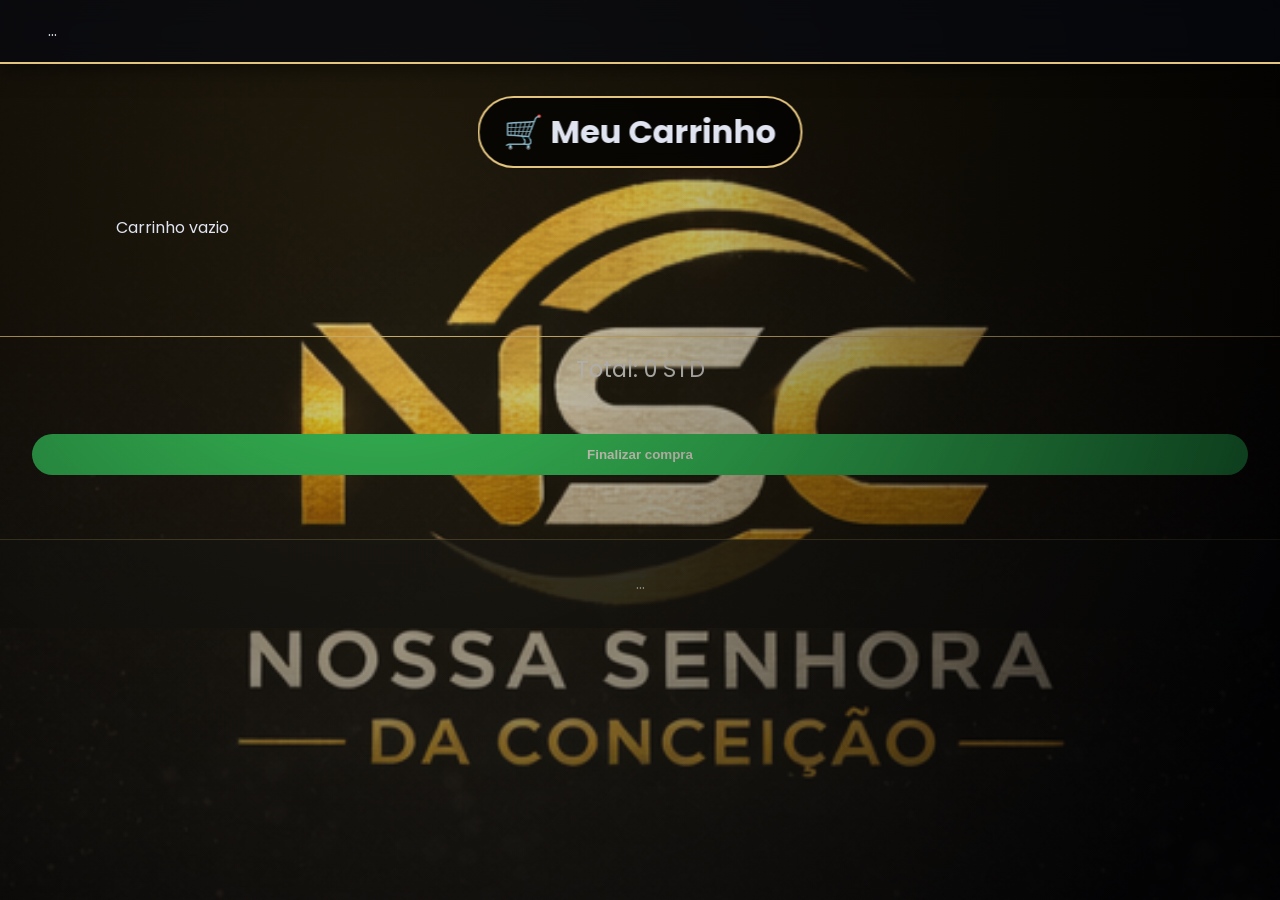
<file: carrinho.html>
<!doctype html>
<html lang="pt">
  <head>
    <meta charset="UTF-8" />
    <meta name="viewport" content="width=device-width, initial-scale=1.0" />
    <title>NSC | Home</title>
    <link
      href="https://fonts.googleapis.com/css2?family=Playfair+Display:wght@400;500;600;700&family=Poppins:wght@300;400;500;600&display=swap"
      rel="stylesheet"
    />
    <link rel="stylesheet" href="style.css" />
    <style>
      /* Fundo estático com imagem fixa (adicione sua imagem) */
      body {
        background-image: url("fundo-site.jpg"); /* ← troque pelo nome da sua imagem */
        background-attachment: fixed;
        background-size: cover;
        background-position: center;
        background-repeat: no-repeat;
      }
      /* O bg-glow vai sobrepor suavemente a imagem */
      .bg-glow {
        position: fixed;
        top: 0;
        left: 0;
        width: 100%;
        height: 100%;
        background: radial-gradient(
          circle at 30% 20%,
          rgba(212, 175, 55, 0.15),
          rgba(0, 0, 0, 0.8) 90%
        );
        pointer-events: none;
        z-index: 0;
      }
    </style>
  </head>
  <body>
    <div class="bg-glow"></div>
    <header>...</header>
    <main>
      <h3 class="section-title">🛒 Meu Carrinho</h3>
      <div class="grelha" id="carrinhoPagina"></div>
      <div class="total" style="text-align: center; margin-top: 2rem">
        Total: <span id="totalCarrinhoPagina">0</span> STD
      </div>
      <div style="text-align: center; margin: 2rem">
        <button id="finalizarCompraPagina" class="btn-finalizar">
          Finalizar compra
        </button>
      </div>
    </main>
    <footer class="footer">...</footer>
    <script src="script.js"></script>
    <script>
      function renderizarCarrinhoPagina() {
        const container = document.getElementById("carrinhoPagina");
        const totalSpan = document.getElementById("totalCarrinhoPagina");
        const carrinho = JSON.parse(
          localStorage.getItem("carrinhoNSC") || "[]",
        );
        if (carrinho.length === 0) {
          container.innerHTML =
            '<p style="text-align:center">Carrinho vazio</p>';
          totalSpan.innerText = "0";
          return;
        }
        let total = 0;
        container.innerHTML = carrinho
          .map((item) => {
            total += item.preco * item.qtd;
            return `<div class="produto"><img src="${item.imagem}"><h3>${item.nome}</h3><div class="preco">R$ ${item.preco}</div><div>Qtd: ${item.qtd}</div><button class="remover-item" data-id="${item.id}">Remover</button></div>`;
          })
          .join("");
        totalSpan.innerText = total.toFixed(2);
        document.querySelectorAll(".remover-item").forEach((btn) => {
          btn.addEventListener("click", () => {
            let carr = JSON.parse(localStorage.getItem("carrinhoNSC") || "[]");
            carr = carr.filter((i) => i.id != btn.dataset.id);
            localStorage.setItem("carrinhoNSC", JSON.stringify(carr));
            renderizarCarrinhoPagina();
          });
        });
      }
      document
        .getElementById("finalizarCompraPagina")
        ?.addEventListener("click", () => {
          let carr = JSON.parse(localStorage.getItem("carrinhoNSC") || "[]");
          if (carr.length === 0) return alert("Carrinho vazio");
          let msg = "Pedido:\n";
          carr.forEach(
            (i) => (msg += `- ${i.nome} x${i.qtd} = R$ ${i.preco * i.qtd}\n`),
          );
          const total = carr.reduce((a, b) => a + b.preco * b.qtd, 0);
          msg += `\nTotal: R$ ${total.toFixed(2)}`;
          window.open(
            `https://wa.me/5511999999999?text=${encodeURIComponent(msg)}`,
          );
        });
      renderizarCarrinhoPagina();
    </script>
  </body>
</html>
</file>
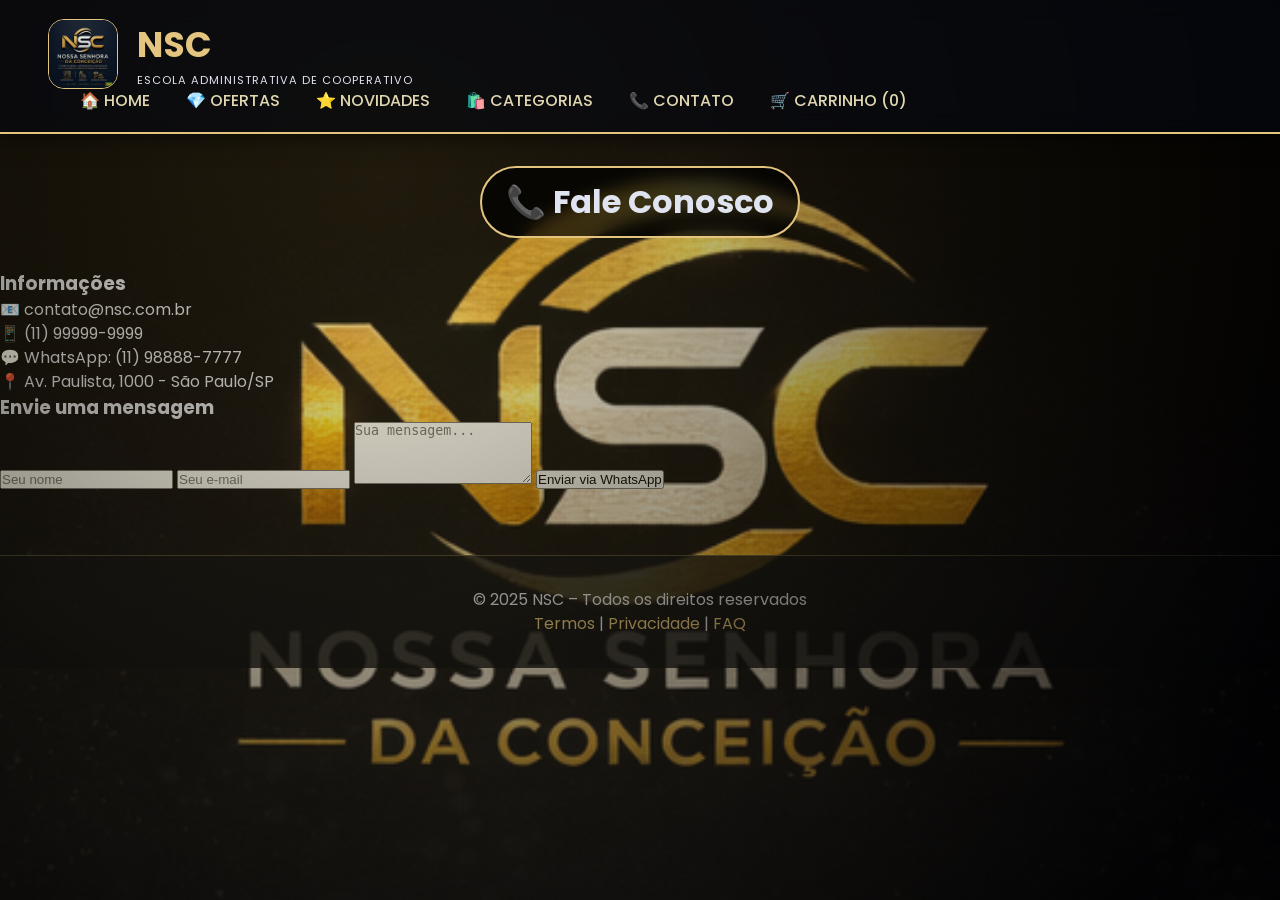
<file: contato.html>
<!doctype html>
<html lang="pt">
  <head>
    <meta charset="UTF-8" />
    <meta name="viewport" content="width=device-width, initial-scale=1.0" />
    <title>NSC | Home</title>
    <link
      href="https://fonts.googleapis.com/css2?family=Playfair+Display:wght@400;500;600;700&family=Poppins:wght@300;400;500;600&display=swap"
      rel="stylesheet"
    />
    <link rel="stylesheet" href="style.css" />
    <style>
      /* Fundo estático com imagem fixa (adicione sua imagem) */
      body {
        background-image: url("fundo-site.jpg"); /* ← troque pelo nome da sua imagem */
        background-attachment: fixed;
        background-size: cover;
        background-position: center;
        background-repeat: no-repeat;
      }
      /* O bg-glow vai sobrepor suavemente a imagem */
      .bg-glow {
        position: fixed;
        top: 0;
        left: 0;
        width: 100%;
        height: 100%;
        background: radial-gradient(
          circle at 30% 20%,
          rgba(212, 175, 55, 0.15),
          rgba(0, 0, 0, 0.8) 90%
        );
        pointer-events: none;
        z-index: 0;
      }
    </style>
  </head>
  <body>
    <div class="bg-glow"></div>
    <header>
      <div class="logo-container">
        <img src="Logo.jpeg" alt="NSC Logo" class="logo-img" />
        <div class="logo-texto">
          <h1>NSC</h1>
          <p>ESCOLA ADMINISTRATIVA DE COOPERATIVO</p>
        </div>
      </div>
      <nav>
        <a href="index.html">🏠 HOME</a>
        <a href="ofertas.html">💎 OFERTAS</a>
        <a href="novidades.html">⭐ NOVIDADES</a>
        <a href="categorias.html">🛍️ CATEGORIAS</a>
        <a href="contato.html" class="active">📞 CONTATO</a>
        <a href="#" id="abrirCarrinhoBtn"
          >🛒 CARRINHO (<span id="contadorCarrinho">0</span>)</a
        >
      </nav>
    </header>
    <main>
      <h3 class="section-title">📞 Fale Conosco</h3>
      <div class="contato-container">
        <div class="contato-info">
          <h3>Informações</h3>
          <p>📧 contato@nsc.com.br</p>
          <p>📱 (11) 99999-9999</p>
          <p>💬 WhatsApp: (11) 98888-7777</p>
          <p>📍 Av. Paulista, 1000 - São Paulo/SP</p>
        </div>
        <div class="contato-formulario">
          <h3>Envie uma mensagem</h3>
          <form id="formContato">
            <input type="text" id="nome" placeholder="Seu nome" required />
            <input type="email" id="email" placeholder="Seu e-mail" required />
            <textarea
              id="mensagem"
              rows="4"
              placeholder="Sua mensagem..."
            ></textarea>
            <button type="submit">Enviar via WhatsApp</button>
          </form>
        </div>
      </div>
    </main>
    <footer class="footer">
      <p>© 2025 NSC – Todos os direitos reservados</p>
      <p>
        <a href="termos.html">Termos</a> |
        <a href="privacidade.html">Privacidade</a> | <a href="faq.html">FAQ</a>
      </p>
    </footer>
    <div id="carrinhoOverlay" class="overlay">...</div>
    <script src="script.js"></script>
  </body>
</html>
</file>
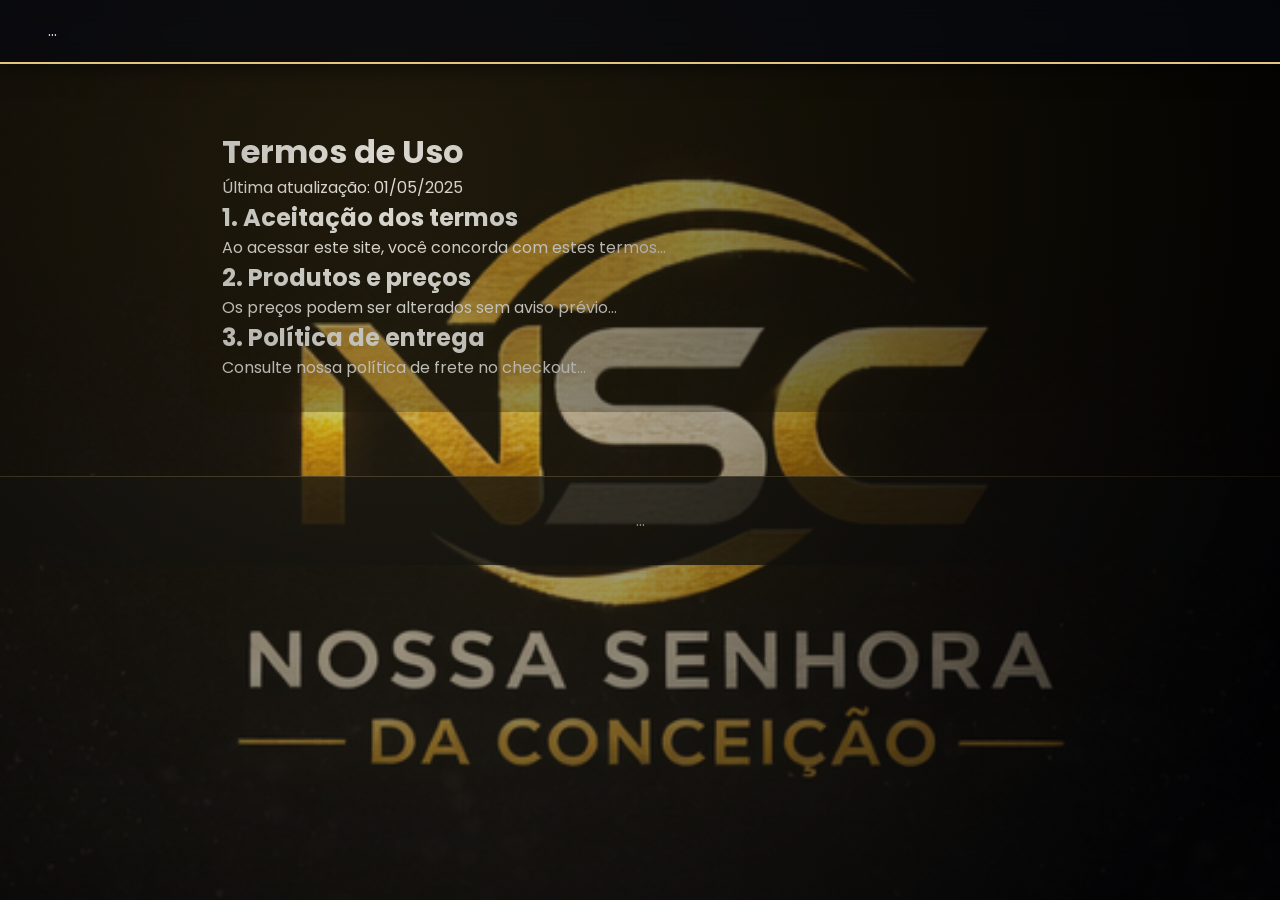
<file: faq.html>
<!doctype html>
<html lang="pt">
  <head>
    <meta charset="UTF-8" />
    <meta name="viewport" content="width=device-width, initial-scale=1.0" />
    <title>NSC | Home</title>
    <link
      href="https://fonts.googleapis.com/css2?family=Playfair+Display:wght@400;500;600;700&family=Poppins:wght@300;400;500;600&display=swap"
      rel="stylesheet"
    />
    <link rel="stylesheet" href="style.css" />
    <style>
      /* Fundo estático com imagem fixa (adicione sua imagem) */
      body {
        background-image: url("fundo-site.jpg"); /* ← troque pelo nome da sua imagem */
        background-attachment: fixed;
        background-size: cover;
        background-position: center;
        background-repeat: no-repeat;
      }
      /* O bg-glow vai sobrepor suavemente a imagem */
      .bg-glow {
        position: fixed;
        top: 0;
        left: 0;
        width: 100%;
        height: 100%;
        background: radial-gradient(
          circle at 30% 20%,
          rgba(212, 175, 55, 0.15),
          rgba(0, 0, 0, 0.8) 90%
        );
        pointer-events: none;
        z-index: 0;
      }
    </style>
  </head>
  <body>
    <div class="bg-glow"></div>
    <header>...</header>
    <main
      style="
        max-width: 900px;
        margin: 2rem auto;
        padding: 2rem;
        background: rgba(0, 0, 0, 0.3);
        border-radius: 28px;
      "
    >
      <h1>Termos de Uso</h1>
      <p>Última atualização: 01/05/2025</p>
      <h2>1. Aceitação dos termos</h2>
      <p>Ao acessar este site, você concorda com estes termos...</p>
      <h2>2. Produtos e preços</h2>
      <p>Os preços podem ser alterados sem aviso prévio...</p>
      <h2>3. Política de entrega</h2>
      <p>Consulte nossa política de frete no checkout...</p>
    </main>
    <footer class="footer">...</footer>
    <script src="script.js"></script>
  </body>
</html>
</file>
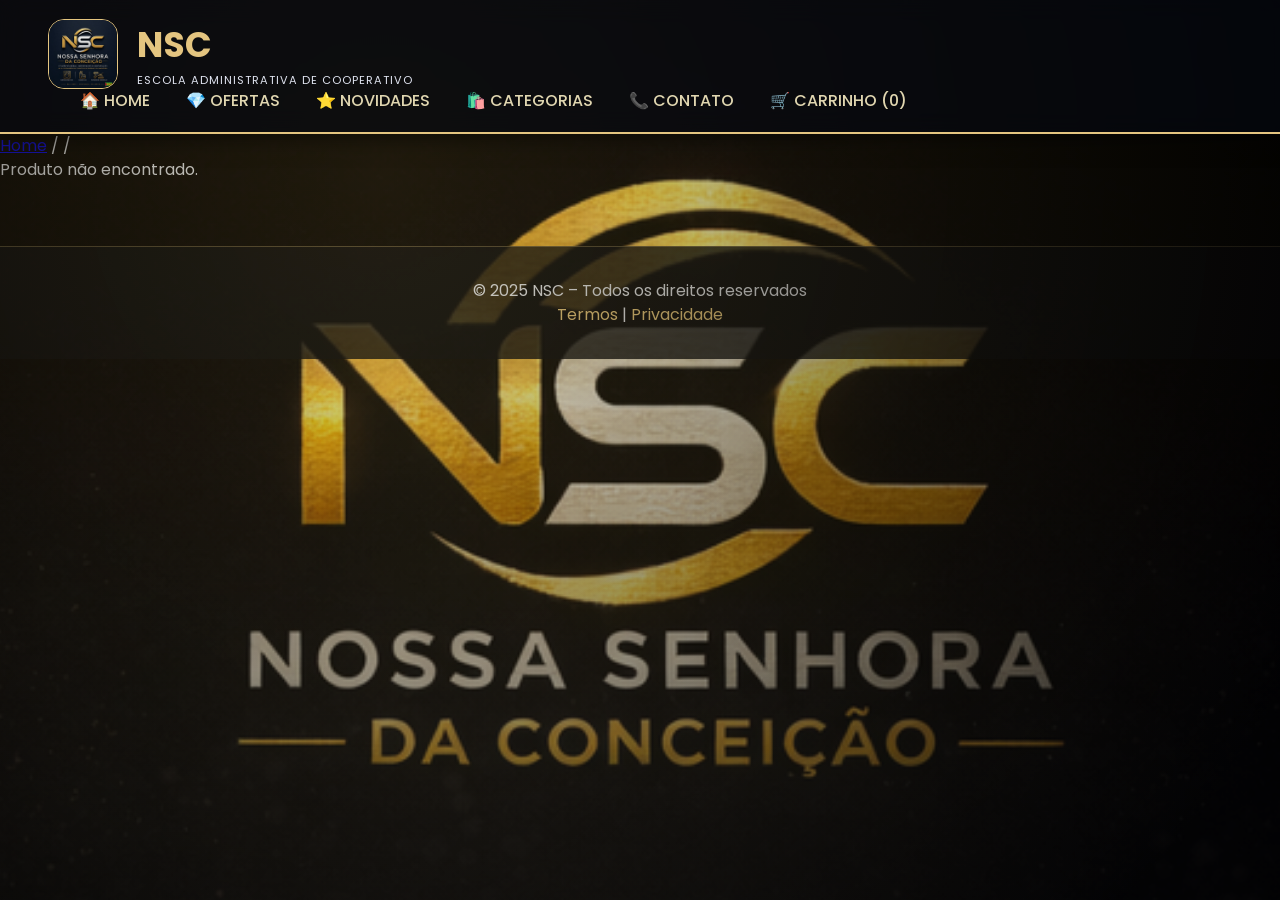
<file: produto.html>
<!doctype html>
<html lang="pt">
  <head>
    <meta charset="UTF-8" />
    <meta name="viewport" content="width=device-width, initial-scale=1.0" />
    <title>NSC | Home</title>
    <link
      href="https://fonts.googleapis.com/css2?family=Playfair+Display:wght@400;500;600;700&family=Poppins:wght@300;400;500;600&display=swap"
      rel="stylesheet"
    />
    <link rel="stylesheet" href="style.css" />
    <style>
      /* Fundo estático com imagem fixa (adicione sua imagem) */
      body {
        background-image: url("fundo-site.jpg"); /* ← troque pelo nome da sua imagem */
        background-attachment: fixed;
        background-size: cover;
        background-position: center;
        background-repeat: no-repeat;
      }
      /* O bg-glow vai sobrepor suavemente a imagem */
      .bg-glow {
        position: fixed;
        top: 0;
        left: 0;
        width: 100%;
        height: 100%;
        background: radial-gradient(
          circle at 30% 20%,
          rgba(212, 175, 55, 0.15),
          rgba(0, 0, 0, 0.8) 90%
        );
        pointer-events: none;
        z-index: 0;
      }
    </style>
  </head>
  <body>
    <div class="bg-glow"></div>

    <header>
      <div class="logo-container">
        <img src="Logo.jpeg" alt="NSC Logo" class="logo-img" />
        <div class="logo-texto">
          <h1>NSC</h1>
          <p>ESCOLA ADMINISTRATIVA DE COOPERATIVO</p>
        </div>
      </div>
      <nav>
        <a href="index.html">🏠 HOME</a>
        <a href="ofertas.html">💎 OFERTAS</a>
        <a href="novidades.html">⭐ NOVIDADES</a>
        <a href="categorias.html">🛍️ CATEGORIAS</a>
        <a href="contato.html">📞 CONTATO</a>
        <a href="#" id="abrirCarrinhoBtn"
          >🛒 CARRINHO (<span id="contadorCarrinho">0</span>)</a
        >
      </nav>
    </header>

    <main>
      <div class="breadcrumb">
        <a href="index.html">Home</a> / <span id="categoriaProduto"></span> /
        <span id="nomeProduto"></span>
      </div>
      <div id="produtoDetalhe"></div>
    </main>

    <footer class="footer">
      <p>© 2025 NSC – Todos os direitos reservados</p>
      <p>
        <a href="termos.html">Termos</a> |
        <a href="privacidade.html">Privacidade</a>
      </p>
    </footer>

    <!-- Modal do carrinho -->
    <div id="carrinhoOverlay" class="overlay">
      <div class="carrinhoPainel glass-panel">
        <button id="fecharCarrinhoBtn" class="fechar">✕</button>
        <h2>🛒 Meu Carrinho</h2>
        <div id="itensCarrinho" class="carrinho-itens"></div>
        <div class="total">Total: <span id="totalCarrinho">0</span> STD</div>
        <button id="finalizarCompraBtn" class="btn-finalizar">
          💬 Finalizar via WhatsApp
        </button>
      </div>
    </div>

    <script src="script.js"></script>
  </body>
</html>
</file>
<file: style.css>
/* ========== RESET E BASE ========== */
* {
  margin: 0;
  padding: 0;
  box-sizing: border-box;
}

body {
  font-family: "Poppins", sans-serif;
  background: #0a0f1e;
  color: #e0e4f0;
  line-height: 1.5;
  min-height: 100vh;
  overflow-x: hidden;
}

/* ========== FUNDO ESTÁTICO (já no HTML, mas garantido) ========== */
body {
  background-image: url("fundo-site.jpg");
  background-attachment: fixed;
  background-size: cover;
  background-position: center;
  background-repeat: no-repeat;
}
.bg-glow {
  position: fixed;
  top: 0;
  left: 0;
  width: 100%;
  height: 100%;
  background: radial-gradient(
    circle at 30% 20%,
    rgba(212, 175, 55, 0.15),
    rgba(0, 0, 0, 0.85) 90%
  );
  pointer-events: none;
  z-index: 0;
}

/* ========== HEADER ========== */
header {
  position: relative;
  z-index: 10;
  display: flex;
  flex-wrap: wrap;
  justify-content: space-between;
  align-items: center;
  padding: 1.2rem 3rem;
  background: rgba(5, 8, 18, 0.65);
  backdrop-filter: blur(12px);
  border-bottom: 2px solid #e4c580;
  box-shadow: 0 4px 20px rgba(0, 0, 0, 0.5);
}
.logo-container {
  display: flex;
  align-items: center;
  gap: 1.2rem;
}
.logo-img {
  height: 70px;
  border-radius: 16px;
  border: 1px solid #e4c580;
}
.logo-texto h1 {
  font-size: 2.2rem;
  color: #e4c580;
}
.logo-texto p {
  font-size: 0.7rem;
  letter-spacing: 1px;
}
nav a,
.menu-item-dropdown > a {
  color: #e0d6b0;
  text-decoration: none;
  margin-left: 2rem;
  font-weight: 500;
  transition: 0.2s;
}
nav a:hover,
.menu-item-dropdown > a:hover {
  color: #ffdf99;
}

/* ========== DROPDOWNS ========== */
.menu-item-dropdown {
  position: relative;
  display: inline-block;
}
.dropdown-content {
  position: absolute;
  top: 100%;
  left: 0;
  background: rgba(10, 15, 25, 0.98);
  backdrop-filter: blur(16px);
  border: 1px solid #e4c580;
  border-radius: 20px;
  min-width: 260px;
  padding: 1rem 0;
  z-index: 200;
  opacity: 0;
  visibility: hidden;
  transform: translateY(-10px);
  transition: 0.2s;
}
.menu-item-dropdown:hover .dropdown-content {
  opacity: 1;
  visibility: visible;
  transform: translateY(0);
}
.dropdown-categorias {
  display: grid;
  grid-template-columns: repeat(2, 1fr);
  gap: 0.8rem;
  padding: 0.5rem 1rem;
}
.dropdown-categorias a {
  color: #e0d6b0;
  text-decoration: none;
  font-size: 0.85rem;
}
.mini-carrinho {
  min-width: 280px;
}
.mini-item {
  display: flex;
  align-items: center;
  gap: 0.8rem;
  padding: 0.5rem 1rem;
  border-bottom: 1px solid rgba(228, 197, 128, 0.2);
}
.mini-item img {
  width: 40px;
  height: 40px;
  border-radius: 8px;
  object-fit: cover;
}
.mini-total {
  text-align: right;
  padding: 0.8rem 1rem;
  font-weight: bold;
  border-top: 1px solid #e4c580;
}
.mini-finalizar {
  display: block;
  background: #25d366;
  text-align: center;
  margin: 0.8rem;
  padding: 0.5rem;
  border-radius: 40px;
  color: white;
  text-decoration: none;
  font-weight: bold;
}
.ver-mais-link {
  display: block;
  text-align: center;
  margin-top: 0.8rem;
  color: #e4c580;
  font-weight: bold;
  text-decoration: none;
}

/* ========== HERO ========== */
.hero-message {
  text-align: center;
  padding: 4rem 2rem 2rem;
  position: relative;
  z-index: 5;
}
.hero-message h2 {
  font-size: 3rem;
  background: rgba(0, 0, 0, 0.65);
  backdrop-filter: blur(8px);
  padding: 0.8rem 1.8rem;
  border-radius: 60px;
  border: 2px solid #e4c580;
  display: inline-block;
  margin: 0 auto;
  font-family: "Playfair Display", serif;
}
.gold-text {
  color: #e4c580;
}
.btn-hero {
  display: inline-block;
  margin-top: 1.5rem;
  padding: 0.8rem 2rem;
  border: 1.5px solid #e4c580;
  border-radius: 40px;
  color: #e4c580;
  background: rgba(0, 0, 0, 0.4);
  text-decoration: none;
}
.btn-hero:hover {
  background: #e4c580;
  color: #0a0f1e;
}

/* ========== TÍTULOS COM BORDA E FUNDO ESCURO ========== */
.section-title {
  text-align: center;
  font-size: 2rem;
  background: rgba(0, 0, 0, 0.7);
  backdrop-filter: blur(8px);
  padding: 0.6rem 1.5rem;
  border-radius: 50px;
  border: 2px solid #e4c580;
  display: inline-block;
  margin: 2rem auto;
  width: auto;
  left: 50%;
  position: relative;
  transform: translateX(-50%);
  white-space: nowrap;
}
@media (max-width: 700px) {
  .section-title {
    white-space: normal;
    font-size: 1.3rem;
  }
  .hero-message h2 {
    font-size: 1.8rem;
  }
}

/* ========== GRID E CARDS ========== */
.grelha {
  display: grid;
  grid-template-columns: repeat(auto-fill, minmax(280px, 1fr));
  gap: 2rem;
  padding: 1rem 2rem 4rem;
  max-width: 1400px;
  margin: 0 auto;
  position: relative;
  z-index: 5;
}
.produto {
  display: flex;
  flex-direction: column;
  background: rgba(15, 20, 30, 0.85);
  backdrop-filter: blur(4px);
  border-radius: 28px;
  border: 1px solid rgba(228, 197, 128, 0.6);
  overflow: hidden;
  transition: 0.3s;
  height: 100%;
}
.produto img {
  width: 100%;
  aspect-ratio: 1 / 0.8;
  object-fit: cover;
  border-bottom: 1px solid #e4c580;
}
.produto h3 {
  font-size: 1.1rem;
  margin: 0.8rem 0.8rem 0.2rem;
  color: #ffefc0;
}
.produto .preco {
  font-size: 1.4rem;
  font-weight: bold;
  color: #e4c580;
  margin: 0.2rem 0.8rem;
}
.produto .estrelas {
  margin: 0.2rem 0.8rem;
  font-size: 0.9rem;
}
.btn-adicionar {
  background: linear-gradient(135deg, #1e2a3a, #0f1722);
  color: #e4c580;
  border: 1px solid #e4c580;
  padding: 0.6rem;
  border-radius: 40px;
  font-weight: 600;
  cursor: pointer;
  margin: 0.5rem 0.8rem;
}
.btn-adicionar:hover {
  background: #e4c580;
  color: #0a0f1e;
}
.produto a {
  margin: 0 0.8rem 0.8rem;
  text-align: center;
  font-size: 0.75rem;
  color: #aaa;
}

/* ========== MODAL CARRINHO ========== */
.overlay {
  display: none;
  position: fixed;
  top: 0;
  left: 0;
  width: 100%;
  height: 100%;
  background: rgba(0, 0, 0, 0.8);
  backdrop-filter: blur(5px);
  z-index: 1000;
  justify-content: center;
  align-items: center;
}
.carrinhoPainel {
  background: rgba(10, 15, 25, 0.95);
  border-radius: 28px;
  border-left: 2px solid #e4c580;
  padding: 1.8rem;
  width: 90%;
  max-width: 550px;
  max-height: 80vh;
  overflow-y: auto;
}
.fechar {
  float: right;
  font-size: 2rem;
  background: none;
  border: none;
  color: #e4c580;
  cursor: pointer;
}
.item-carrinho {
  display: flex;
  align-items: center;
  gap: 0.8rem;
  flex-wrap: wrap;
  border-bottom: 1px solid rgba(228, 197, 128, 0.3);
  padding: 0.8rem 0;
}
.item-carrinho img {
  width: 50px;
  height: 50px;
  border-radius: 12px;
  object-fit: cover;
}
.item-nome {
  flex: 2;
}
.qtd-control {
  display: flex;
  align-items: center;
  gap: 0.4rem;
  background: rgba(0, 0, 0, 0.5);
  padding: 0.2rem 0.6rem;
  border-radius: 40px;
}
.qtd-control button {
  background: #e4c580;
  border: none;
  width: 28px;
  height: 28px;
  border-radius: 50%;
  font-weight: bold;
  cursor: pointer;
}
.remover-item {
  background: none;
  border: none;
  color: #ff8888;
  font-size: 1.2rem;
  cursor: pointer;
}
.total {
  font-size: 1.4rem;
  text-align: right;
  border-top: 1px solid #e4c580;
  padding-top: 1rem;
  margin-top: 1rem;
}
.btn-finalizar {
  background: #25d366;
  color: white;
  border: none;
  padding: 0.8rem;
  border-radius: 40px;
  width: 100%;
  font-weight: bold;
  margin-top: 1rem;
  cursor: pointer;
}

/* ========== RODAPÉ ========== */
.footer {
  text-align: center;
  padding: 2rem;
  background: rgba(5, 8, 18, 0.8);
  border-top: 1px solid rgba(228, 197, 128, 0.3);
  margin-top: 4rem;
}
.footer a {
  color: #e4c580;
  text-decoration: none;
}

/* ========== TOAST ========== */
.toast-notify {
  position: fixed;
  bottom: 30px;
  right: 20px;
  background: #1e2a3a;
  border-left: 5px solid #e4c580;
  color: #ffefc0;
  padding: 12px 24px;
  border-radius: 50px;
  z-index: 2000;
  opacity: 0;
  transition: 0.2s;
}
.toast-notify.show {
  opacity: 1;
}
</file>
